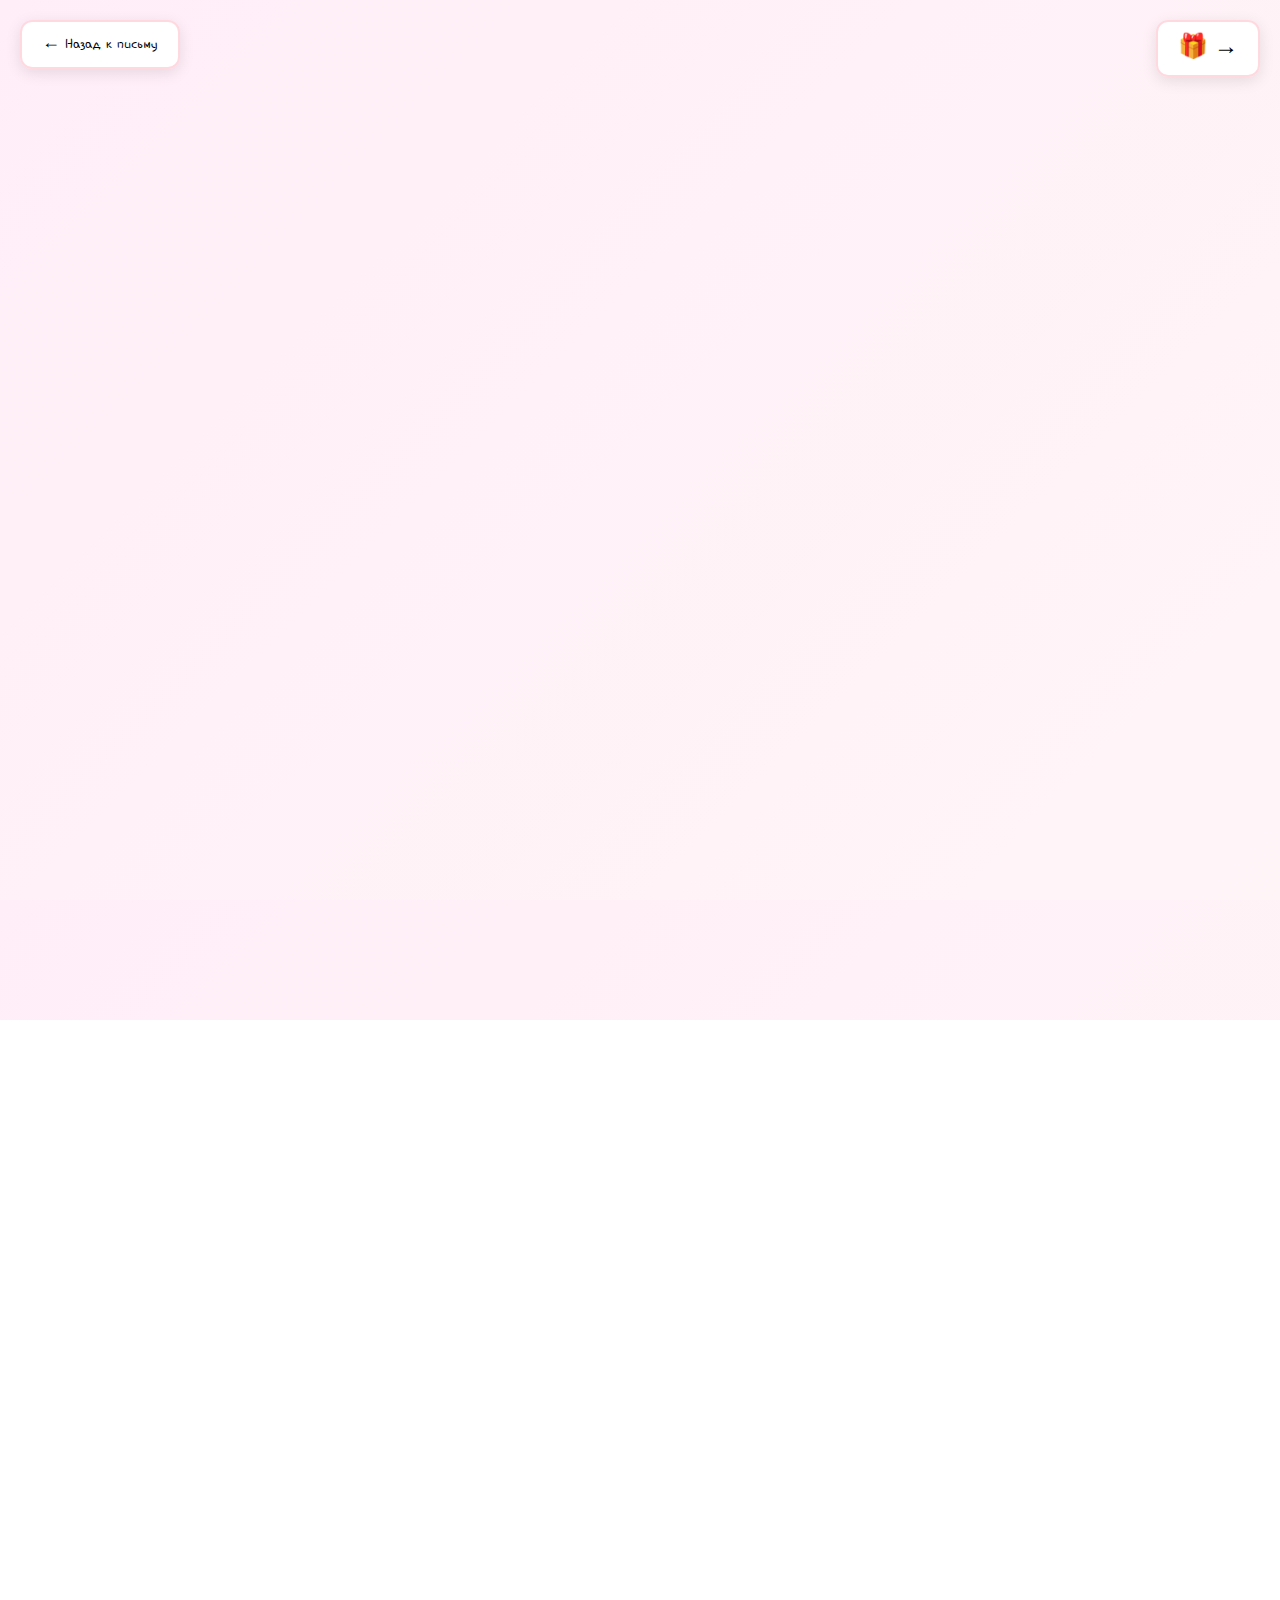
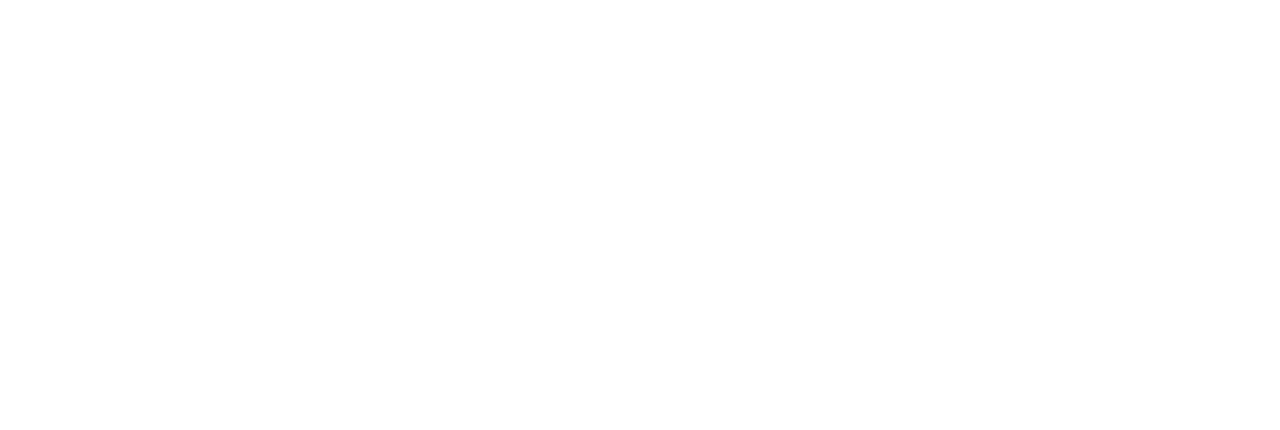
<file: gallery.html>
<!DOCTYPE html>
<html>
<head>
    <meta charset="UTF-8">
    <meta name="viewport" content="width=device-width, initial-scale=1.0">
    <title>🤍🫂🩷</title>
    <link rel="stylesheet" href="style.css">
    <link rel="stylesheet" href="hearts.css">
    <style>
        html {
            height: 100%;
            overflow: auto;
        }
        
        body {
            background: linear-gradient(135deg, #ffeef8 0%, #fff5f7 100%);
            background-attachment: fixed;
            min-height: 100vh;
            padding: 100px 20px 20px 20px;
            position: relative;
            overflow-x: hidden;
            -webkit-overflow-scrolling: touch;
        }

        .gallery-header {
            text-align: center;
            margin: 40px 0 40px;
        }

        .gallery-header h1 {
            font-family: "Hi Melody Cyrillic", "Hi Melody", serif;
            font-size: 48px;
            color: #ff69b4;
            margin: 0;
        }

        .back-btn {
            position: fixed;
            top: 20px;
            left: 20px;
            background: rgba(255, 255, 255, 0.95);
            border: 2px solid rgba(255, 192, 203, 0.6);
            border-radius: 12px;
            padding: 10px 20px;
            cursor: pointer;
            font-family: "Hi Melody Cyrillic", "Hi Melody", serif;
            font-size: 18px;
            box-shadow: 0 4px 15px rgba(0, 0, 0, 0.1);
            transition: transform 0.2s;
            z-index: 1000;
            opacity: 1 !important;
        }

        .back-btn:hover {
            transform: translateY(-2px);
        }

        .gift-btn {
            position: fixed;
            top: 20px;
            right: 20px;
            background: rgba(255, 255, 255, 0.95);
            border: 2px solid rgba(255, 192, 203, 0.6);
            border-radius: 12px;
            padding: 10px 20px;
            cursor: pointer;
            font-family: "Hi Melody Cyrillic", "Hi Melody", serif;
            font-size: 24px;
            box-shadow: 0 4px 15px rgba(0, 0, 0, 0.1);
            transition: transform 0.2s;
            z-index: 1000;
            opacity: 1 !important;
        }

        .gift-btn:hover {
            transform: translateY(-2px) scale(1.1);
        }

        .gallery-container {
            max-width: 1200px;
            margin: 0 auto;
            margin-bottom: 100px;
            display: grid;
            grid-template-columns: repeat(auto-fit, minmax(280px, 1fr));
            gap: 20px;
        }

        .photo-item {
            position: relative;
            overflow: hidden;
            border-radius: 15px;
            box-shadow: 0 4px 15px rgba(0, 0, 0, 0.1);
            transition: transform 0.3s ease, box-shadow 0.3s ease;
            animation: fadeIn 0.6s ease forwards;
            opacity: 0;
            aspect-ratio: 1 / 1;
        }

        .photo-item:nth-child(1) { animation-delay: 0.1s; }
        .photo-item:nth-child(2) { animation-delay: 0.2s; }
        .photo-item:nth-child(3) { animation-delay: 0.3s; }
        .photo-item:nth-child(4) { animation-delay: 0.4s; }
        .photo-item:nth-child(5) { animation-delay: 0.5s; }
        .photo-item:nth-child(6) { animation-delay: 0.6s; }
        .photo-item:nth-child(7) { animation-delay: 0.7s; }
        .photo-item:nth-child(8) { animation-delay: 0.8s; }
        .photo-item:nth-child(9) { animation-delay: 0.9s; }
        .photo-item:nth-child(10) { animation-delay: 1.0s; }
        .photo-item:nth-child(11) { animation-delay: 1.1s; }
        .photo-item:nth-child(12) { animation-delay: 1.2s; }
        .photo-item:nth-child(13) { animation-delay: 1.3s; }
        .photo-item:nth-child(14) { animation-delay: 1.4s; }
        .photo-item:nth-child(15) { animation-delay: 1.5s; }
        .photo-item:nth-child(16) { animation-delay: 1.6s; }
        .photo-item:nth-child(17) { animation-delay: 1.7s; }
        .photo-item:nth-child(18) { animation-delay: 1.8s; }
        .photo-item:nth-child(19) { animation-delay: 1.9s; }
        .photo-item:nth-child(20) { animation-delay: 2.0s; }
        .photo-item:nth-child(21) { animation-delay: 2.1s; }
        .photo-item:nth-child(22) { animation-delay: 2.2s; }

        @keyframes fadeIn {
            to {
                opacity: 1;
                transform: translateY(0);
            }
        }

        .photo-item {
            transform: translateY(20px);
        }

        .photo-item:hover {
            transform: translateY(-5px) scale(1.02);
            box-shadow: 0 8px 25px rgba(255, 105, 180, 0.3);
        }

        .photo-item img {
            width: 100%;
            height: 100%;
            object-fit: cover;
            display: block;
            transition: transform 0.3s ease;
        }

        .photo-item:hover img {
            transform: scale(1.05);
        }

        @media (max-width: 768px) {
            body {
                padding-bottom: 1200px;
            }
            
            .gallery-container {
                grid-template-columns: repeat(auto-fit, minmax(150px, 1fr));
                gap: 10px;
                margin-bottom: 1000px;
            }

            .gallery-header h1 {
                font-size: 32px;
            }

            .back-btn {
                font-size: 14px;
                padding: 8px 15px;
            }
        }
    </style>
</head>
<body>
    <!-- Floating hearts background -->
    <div class="hearts-background">
        <div class="heart">💗</div>
        <div class="heart">💖</div>
        <div class="heart">💕</div>
        <div class="heart">💓</div>
        <div class="heart">💗</div>
        <div class="heart">💖</div>
        <div class="heart">💕</div>
        <div class="heart">💓</div>
        <div class="heart">💗</div>
        <div class="heart">💖</div>
        <div class="heart">💕</div>
        <div class="heart">💓</div>
        <div class="heart">💗</div>
        <div class="heart">💖</div>
        <div class="heart">💕</div>
    </div>
    
    <button class="back-btn" onclick="goBack()">← Назад к письму</button>
    <button class="gift-btn" onclick="goToGame()">🎁 →</button>

    <div class="gallery-container">
        <div class="photo-item">
            <img src="media/img/love1.jpg" alt="Our moment 1">
        </div>
        <div class="photo-item">
            <img src="media/img/love2.jpg" alt="Our moment 2">
        </div>
        <div class="photo-item">
            <img src="media/img/love3.jpg" alt="Our moment 3">
        </div>
        <div class="photo-item">
            <img src="media/img/love4.jpg" alt="Our moment 4">
        </div>
        <div class="photo-item">
            <img src="media/img/love5.jpg" alt="Our moment 5">
        </div>
        <div class="photo-item">
            <img src="media/img/love6.jpg" alt="Our moment 6">
        </div>
        <div class="photo-item">
            <img src="media/img/love7.jpg" alt="Our moment 7">
        </div>
        <div class="photo-item">
            <img src="media/img/love8.jpg" alt="Our moment 8">
        </div>
        <div class="photo-item">
            <img src="media/img/love9.jpg" alt="Our moment 9">
        </div>
        <div class="photo-item">
            <img src="media/img/love10.jpg" alt="Our moment 10">
        </div>
        <div class="photo-item">
            <img src="media/img/love11.jpg" alt="Our moment 11">
        </div>
        <div class="photo-item">
            <img src="media/img/love12.jpg" alt="Our moment 12">
        </div>
        <div class="photo-item">
            <img src="media/img/love13.jpg" alt="Our moment 13">
        </div>
        <div class="photo-item">
            <img src="media/img/love14.jpg" alt="Our moment 14">
        </div>
        <div class="photo-item">
            <img src="media/img/love15.jpg" alt="Our moment 15">
        </div>
        <div class="photo-item">
            <img src="media/img/love16.jpg" alt="Our moment 16">
        </div>
        <div class="photo-item">
            <img src="media/img/love17.jpg" alt="Our moment 17">
        </div>
        <div class="photo-item">
            <img src="media/img/love18.jpg" alt="Our moment 18">
        </div>
        <div class="photo-item">
            <img src="media/img/love19.jpg" alt="Our moment 19">
        </div>
        <div class="photo-item">
            <img src="media/img/love20.jpg" alt="Our moment 20">
        </div>
        <div class="photo-item">
            <img src="media/img/love21.jpg" alt="Our moment 21">
        </div>
        <div class="photo-item">
            <img src="media/img/love22.jpg" alt="Our moment 22">
        </div>
    </div>

    <script>
        // Smooth back transition with letter state preserved
        function goBack(){
            document.body.style.transition = 'opacity 0.5s ease';
            document.body.style.opacity = '0';
            setTimeout(function(){
                window.location.href = 'index.html?from=gallery';
            }, 500);
        }

        // Go to memory game
        function goToGame(){
            document.body.style.transition = 'opacity 0.5s ease';
            document.body.style.opacity = '0';
            setTimeout(function(){
                window.location.href = 'game.html';
            }, 500);
        }
    </script>
</body>
</html>
</file>
<file: style.css>
@font-face {
    font-family: 'Hi Melody Cyrillic';
    src: url('media/fonts/hi-melody-cyrillic.otf') format('opentype');
    font-weight: 400;
    font-style: normal;
}

:root {
    --card-width: 500px;
    --card-height: 439px;
}

@media (max-width: 768px) {
    :root {
        --card-width: 200px;
        --card-height: 176px;
    }
}

html {
    scroll-behavior: smooth;
}

html, body{
    perspective: 1200px;
    height: 100%;
    margin: 0px;
    overflow: hidden;
    font-family: "Hi Melody Cyrillic", "Hi Melody", serif;
    background: linear-gradient(135deg, #ffeef8 0%, #fff5f7 100%);
}

header {
    text-align: center;
}

#letter {
    position: fixed;
    top: 0;
    left: 0;
    height: 100vh;
    width: 100%;
    background: linear-gradient(135deg, #ffeef8 0%, #fff5f7 100%);
    overflow-y: auto;
    padding: 20px;
    box-sizing: border-box;
    scroll-behavior: smooth;
    -webkit-overflow-scrolling: touch;
}

#letter-content {
    font-size: 24px;
    width: 70%;
    max-width: 800px;
    margin: auto;
    padding-bottom: 50px;
    position: relative;
    z-index: 1;
}

#letter header {
    position: relative;
    z-index: 1;
}

#letter div {
    margin-top: 1em;
}

.hide {
    transition: opacity 1s;
    opacity: 0;
    z-index: -1;
}

.show {
    transition: opacity 1s;
    opacity: 1;
    z-index: 0;
}

.hi-melody-regular,
header.hi-melody-regular,
#card .hi-melody-regular {
    font-family: "Hi Melody Cyrillic", "Hi Melody", serif !important;
    font-weight: 700;
    font-style: normal;
    font-size: 65px;
}

@media (max-width: 768px) {
    .hi-melody-regular,
    header.hi-melody-regular,
    #card .hi-melody-regular {
        font-size: 28px;
    }
}

.noto-sans-regular {
    font-family: "Hi Melody Cyrillic", "Hi Melody", serif;
    font-optical-sizing: auto;
    font-weight: 400;
    font-style: normal;
    font-variation-settings: "wdth" 100;
    font-size: 24px;
}

@media (max-width: 768px) {
    .noto-sans-regular {
        font-size: 8px;
    }
}

#song{
    display: none;
}

/* Music Player */
.music-player {
    position: fixed;
    bottom: 20px;
    right: 20px;
    background: rgba(255, 255, 255, 0.95);
    border-radius: 15px;
    padding: 15px 20px;
    box-shadow: 0 4px 15px rgba(0, 0, 0, 0.2);
    z-index: 1000;
    transition: opacity 0.35s ease, transform 0.35s ease;
    backdrop-filter: blur(10px);
    border: 2px solid rgba(255, 192, 203, 0.3);
    opacity: 0;
    transform: translateY(100px);
    pointer-events: none;
    font-family: "Hi Melody Cyrillic", "Hi Melody", serif;
}

.player-close {
    position: absolute;
    top: -30px;
    right: 8px;
    background: rgba(255,255,255,0.8);
    border: 1px solid rgba(255, 192, 203, 0.6);
    border-radius: 8px;
    width: 26px;
    height: 26px;
    display: inline-flex;
    align-items: center;
    justify-content: center;
    cursor: pointer;
    font-size: 14px;
    transition: transform 0.2s ease, opacity 0.2s ease;
}

.player-close:hover {
    transform: translateY(1px);
}

.player-toggle {
    position: fixed;
    bottom: 20px;
    right: 20px;
    background: rgba(255,255,255,0.95);
    border: 2px solid rgba(255, 192, 203, 0.6);
    border-radius: 50%;
    width: 42px;
    height: 42px;
    display: inline-flex;
    align-items: center;
    justify-content: center;
    box-shadow: 0 4px 15px rgba(0,0,0,0.2);
    cursor: pointer;
    z-index: 999;
    font-family: "Hi Melody Cyrillic", "Hi Melody", serif;
    transition: transform 0.2s ease, opacity 0.2s ease;
}

.player-toggle:hover {
    transform: translateY(-1px);
}
.music-player.show {
    opacity: 1;
    transform: translateY(0);
    pointer-events: all;
}

.player-content {
    display: flex;
    flex-direction: row;
    align-items: center;
    gap: 16px;
}

.music-info {
    display: flex;
    flex-direction: row;
    align-items: center;
    gap: 10px;
}

/* removed .music-icon and pulse animation */

.music-details {
    display: flex;
    flex-direction: column;
    line-height: 1.1;
}

.music-title {
    font-weight: 600;
    font-size: 18px;
    color: #333;
    margin: 0;
}

.music-artist {
    font-size: 15px;
    color: #666;
    margin: 0;
}

.player-controls {
    display: grid;
    grid-template-columns: 1fr auto 1fr auto; /* left | center | right | volume */
    align-items: center;
    gap: 12px;
}

.controls-left { display: flex; justify-content: flex-start; }
.controls-center { display: flex; justify-content: center; }
.controls-right { display: flex; justify-content: flex-end; }

.control-btn {
    background: none;
    border: none;
    font-size: 16px;
    cursor: pointer;
    padding: 5px;
    transition: transform 0.2s;
    outline: none;
    width: 36px;
    height: 36px;
    display: inline-flex;
    align-items: center;
    justify-content: center;
}

.control-btn:hover {
    transform: scale(1.05);
}

.control-btn:active {
    transform: scale(0.98);
}

.volume-control {
    display: flex;
    flex-direction: row;
    align-items: center;
    gap: 8px;
}

.volume-icon {
    font-size: inherit;
    cursor: pointer;
}

.volume-slider {
    width: 80px;
    height: 5px;
    -webkit-appearance: none;
    appearance: none;
    background: linear-gradient(to right, #ffb6c1 0%, #ff69b4 100%);
    outline: none;
    border-radius: 5px;
    cursor: pointer;
}

.volume-slider::-webkit-slider-thumb {
    -webkit-appearance: none;
    appearance: none;
    width: 15px;
    height: 15px;
    background: #ff69b4;
    border-radius: 50%;
    cursor: pointer;
    transition: transform 0.2s;
}

.volume-slider::-webkit-slider-thumb:hover {
    transform: scale(1.2);
}

.volume-slider::-moz-range-thumb {
    width: 15px;
    height: 15px;
    background: #ff69b4;
    border-radius: 50%;
    cursor: pointer;
    border: none;
    transition: transform 0.2s;
}

.volume-slider::-moz-range-thumb:hover {
    transform: scale(1.2);
}

.progress-container {
    display: flex;
    align-items: center;
    gap: 10px;
    margin-top: 10px;
    padding-top: 10px;
    border-top: 1px solid rgba(255, 192, 203, 0.3);
}

.time-label {
    font-size: 15px;
    color: #666;
    min-width: 35px;
    text-align: center;
}

.progress-bar {
    flex: 1;
    height: 5px;
    -webkit-appearance: none;
    appearance: none;
    background: #e0e0e0;
    outline: none;
    border-radius: 5px;
    cursor: pointer;
}

.progress-bar::-webkit-slider-thumb {
    -webkit-appearance: none;
    appearance: none;
    width: 15px;
    height: 15px;
    background: #ff69b4;
    border-radius: 50%;
    cursor: pointer;
    transition: transform 0.2s;
}

.progress-bar::-webkit-slider-thumb:hover {
    transform: scale(1.2);
}

.progress-bar::-moz-range-thumb {
    width: 15px;
    height: 15px;
    background: #ff69b4;
    border-radius: 50%;
    cursor: pointer;
    border: none;
    transition: transform 0.2s;
}

.progress-bar::-moz-range-thumb:hover {
    transform: scale(1.2);
}

@media (max-width: 768px) {
    .music-player {
        bottom: 10px;
        right: 10px;
        padding: 10px 15px;
    }
    
    .music-icon {
        font-size: 20px;
    }
    
    .music-title {
        font-size: 12px;
    }
    
    .music-artist {
        font-size: 10px;
    }
    
    .player-controls { grid-template-columns: auto auto auto; gap: 8px; }
    .volume-control { grid-column: 1 / -1; justify-self: center; }
    .control-btn { font-size: 18px; width: 30px; height: 30px; }
}

#clicker{
    position: fixed;
    display: flex;
    flex-direction: column;
    height: 100%;
    width: 100%;
    justify-content: center; /* horizontal */
    align-items: center; /* vertical */
}

.card-beginning{
    position: fixed;
    transform-style: preserve-3d;
    height: var(--card-height);
    left: calc(50% - (var(--card-width) * .5));
    margin-top: calc((100vh - var(--card-height)) / 2);
    transform: translateY(-1000px); /* translated from original position */
}

.card{
    transition: transform ease-out 5s; /* transitions back to original position*/
}

[id^="pg"]{
    position: absolute;
    width: var(--card-width);
    height: 100%;
    transform-origin: left center;
    transition: transform 1.75s ease-in-out;
    /* background-color: white; */
    /* background-image: url("media/texture.jpg"); */
    background-size: var(--card-width);
    border: none;
}

[id^="pg"] img{
    height: 100%;
    width: 100%;
}

#card-content{
    position: inherit;
    width: 100%;
    left: 0;
    top: 30%;
    text-align: center;

}

.card:hover{
    transform: translateX(calc(var(--card-width) * .5));
    transition: transform 1.5s ease-in-out;
}

.card{
    transform: translateX(-calc(var(--card-width) * .5));
    transition: transform 1.5s ease-in-out;
}

.card:hover #pg-1 {
    transform: rotateY(-180deg);
    backface-visibility: hidden;
}

.card:hover #pg-2 {
    transform: rotateY(-179.9deg) translateX(-1px);
}

.flip-content{
    transform: scaleX(-1);
    position: relative; /* positioning context for speech bubble */
}

/* caption under lily photo */
.photo-caption{
    text-align: center;
    margin-top: 2px;
    color: #666;
    font-size: 16px;
}

@media (max-width: 768px) {
    .photo-caption{ font-size: 10px; margin-top: 1px; }
}


/* gallery fade-in */
.gallery.hide { opacity: 0; pointer-events: none; }
.gallery.show { opacity: 1; pointer-events: auto; }
.gallery { transition: opacity 0.6s ease; margin-top: 12px; }
.gallery-grid { display: grid; grid-template-columns: repeat(3, 1fr); gap: 10px; }
.gallery-grid img { width: 100%; height: auto; border-radius: 8px; }

@media (max-width: 768px) {
    .gallery-grid { grid-template-columns: repeat(2, 1fr); }
}
</file>
<file: hearts.css>
/* Animated hearts floating background */
.hearts-background {
    position: absolute;
    top: 0;
    left: 0;
    width: 100%;
    height: 100%;
    overflow: hidden;
    pointer-events: none;
    z-index: 0;
}

body > .hearts-background {
    position: fixed;
    z-index: -1;
}

#letter > .hearts-background {
    position: fixed;
    z-index: 0;
}

.heart {
    position: absolute;
    bottom: -50px;
    font-size: 20px;
    opacity: 0;
    animation: float-up linear infinite;
}

.heart:nth-child(1) { left: 10%; animation-duration: 8s; animation-delay: 0s; font-size: 15px; }
.heart:nth-child(2) { left: 20%; animation-duration: 10s; animation-delay: 1s; font-size: 25px; }
.heart:nth-child(3) { left: 30%; animation-duration: 12s; animation-delay: 2s; font-size: 18px; }
.heart:nth-child(4) { left: 40%; animation-duration: 9s; animation-delay: 0.5s; font-size: 22px; }
.heart:nth-child(5) { left: 50%; animation-duration: 11s; animation-delay: 1.5s; font-size: 16px; }
.heart:nth-child(6) { left: 60%; animation-duration: 13s; animation-delay: 0.8s; font-size: 20px; }
.heart:nth-child(7) { left: 70%; animation-duration: 10s; animation-delay: 2.5s; font-size: 24px; }
.heart:nth-child(8) { left: 80%; animation-duration: 14s; animation-delay: 1.2s; font-size: 17px; }
.heart:nth-child(9) { left: 90%; animation-duration: 9s; animation-delay: 0.3s; font-size: 21px; }
.heart:nth-child(10) { left: 15%; animation-duration: 11s; animation-delay: 3s; font-size: 19px; }
.heart:nth-child(11) { left: 25%; animation-duration: 12s; animation-delay: 0.7s; font-size: 23px; }
.heart:nth-child(12) { left: 35%; animation-duration: 10s; animation-delay: 1.8s; font-size: 16px; }
.heart:nth-child(13) { left: 45%; animation-duration: 13s; animation-delay: 0.2s; font-size: 20px; }
.heart:nth-child(14) { left: 55%; animation-duration: 9s; animation-delay: 2.2s; font-size: 18px; }
.heart:nth-child(15) { left: 65%; animation-duration: 11s; animation-delay: 1.1s; font-size: 22px; }

@keyframes float-up {
    0% {
        bottom: -50px;
        opacity: 0;
        transform: translateX(0) rotate(0deg);
    }
    10% {
        opacity: 0.5;
    }
    50% {
        opacity: 0.33;
        transform: translateX(20px) rotate(180deg);
    }
    90% {
        opacity: 0.15;
    }
    100% {
        bottom: 110vh;
        opacity: 0;
        transform: translateX(-20px) rotate(360deg);
    }
}

@media (max-width: 768px) {
    .heart {
        font-size: 15px !important;
    }
}
</file>
